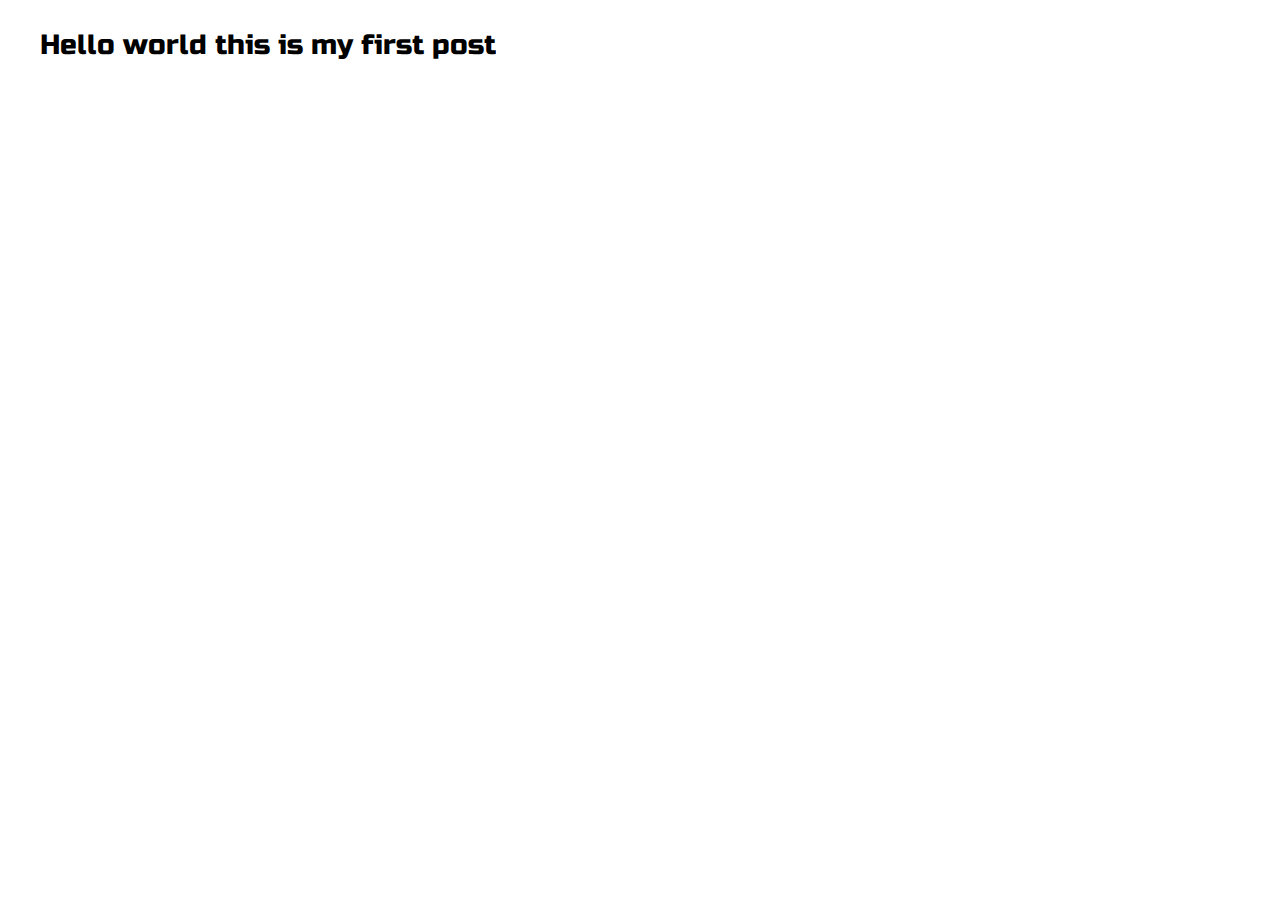
<file: post.html>
<!DOCTYPE html>
<html lang="en">
    <head>
        <meta charset="UTF-8">
        <meta http-equiv="X-UA-Compatible" content="IE=edge">
        <meta name="viewport" content="width=device-width, initial-scale=1.0">
        <title>Adesegun Koiki</title>
        <link rel="stylesheet" type="text/css" href="default.css">
        <link rel="preconnect" href="https://fonts.googleapis.com">
    <link rel="preconnect" href="https://fonts.gstatic.com" crossorigin>
    <link href="https://fonts.googleapis.com/css2?family=Roboto+Mono:wght@500&family=Roboto:wght@400;500;700;900&family=Russo+One&display=swap" rel="stylesheet">
    <link href="https://fonts.googleapis.com/css2?family=Roboto+Mono:wght@500&family=Roboto:wght@400;500;700;900&display=swap" rel="stylesheet">
    </head>
    <body>

        <div class="main-container">
            <h3>Hello world this is my first post</h3>
        </div>
    
</body>
</html>
</file>
<file: default.css>
/****variable declaration****/
:root{
    --mainColor: #eaeaea;
    --secondaryColor: #fff;

    --borderColor: #c1c1c1;

    --mainText:black;
    --secondaryText:#4b5156 ;
    --themeDotBorder: #24292e;

    --previewBg:rgb(251, 249, 243, 0.8);

    --previewShadow: #f0ead6;

    --buttonColor: black;
}

html,body{
    padding: 0;
    margin: 0;
}

body * {
    transition: 0.3s;
}

h1,h2,h3,h4,h5,h6,strong{
    color: var(--mainText);
    font-family: 'Russo one', sans-serif;
    font-weight: 500;
}

p, li, span, label, input, textarea{
    color:var(--secondaryText);
    font-family: 'Roboto Mono', monospace;
}

a{
    text-decoration: none;
    color: #17a2b8;
}

ul{
    list-style: none;
}

h1{font-size: 56px;}
h2{font-size: 36px;}
h3{font-size: 28px;}
h4{font-size: 24px;}
h5{font-size: 20px;}
h6{font-size: 16px;}

.s1{
    background-color: var(--mainColor);
    border-bottom: 1px solid var(--borderColor);
    overflow: auto;
}

.s2{
    background-color: var(--secondaryColor);
    border-bottom: 1px solid var(--borderColor);
    overflow: auto;
}

/*****Centralizing the content*****/
.main-container{
width: 1200px;
margin: 0 auto;
}

.greeting-wrapper{
    display: grid;
    text-align: center;
    align-content: center;
    min-height: 10em;
}

.intro-wrapper{
    background-color: var(--secondaryColor);
    border: 1px solid var(--borderColor);
    border-radius: 5px 5px 0 0;

    box-shadow: 14px 19px 6px 0px rgba(0,0,0,0.75);
-webkit-box-shadow: 14px 19px 6px 0px rgba(0,0,0,0.75);
-moz-box-shadow: 14px 19px 6px 0px rgba(0,0,0,0.75);

display: grid;
grid-template-columns: 1fr 1fr;

grid-template-areas: 
    'nav-wrapper nav-wrapper'
    'left-column right-column'
;
}
/* grid-template-rows: 3em 30em; */
.nav-wrapper{
    border-radius: 5px 5px 0 0;
    grid-area: nav-wrapper;
    border-bottom: 1px solid var(--borderColor);
    display: flex;
    justify-content: space-between;
    align-items: center;
    background-color: var(--mainColor);
}

#navigation a{
    color:var(--mainText)
}

#navigation{
    margin: 0;
    padding: 10px;
}

#navigation li{
    display: inline-block;
    margin-right: 5px;
    margin-left: 5px;
}

.dots-wrapper{
display: flex;
padding: 10px;
}

#dot-1{
    background-color: #FC6058;
}
#dot-2{
    background-color: #FEC02F;
}
#dot-3{
    background-color: #2ACA3E;
}

.browser-dot{
background-color: black;
height: 15px;
width: 15px;
border-radius: 50%;
margin: 5px;

box-shadow: -1px 1px 3px -1px rgba(0,0,0,0.75);
-webkit-box-shadow: -1px 1px 3px -1px rgba(0,0,0,0.75);
-moz-box-shadow: -1px 1px 3px -1px rgba(0,0,0,0.75);

}

#profile-pic{
    display: block;
    margin: 0 auto;
    height:"300px";
    width:"300px";
    object-fit: cover;
    border: 2px solid var(--borderColor);
}

#theme-options-wrapper {
    display: flex;
    justify-content: center;
}

.theme-dot{
    height: 30px;
    width: 30px;
    background-color: black;
    border-radius: 50%;

    margin: 5px;
    border: 2px solid var(--themeDotBorder);

    box-shadow: -1px 1px 3px -1px rgba(0,0,0,0.75);
    -webkit-box-shadow: -1px 1px 3px -1px rgba(0,0,0,0.75);
    -moz-box-shadow: -1px 1px 3px -1px rgba(0,0,0,0.75);
    cursor: pointer;
}

.theme-dot:hover{
    border-width: 5px;
}

#light-mode{
    background-color: #fff;
}
#blue-mode{
    background-color: #192734;
}
#green-mode{
    background-color: #78866b;
}
#purple-mode{
    background-color: #7E4C74;
}

#settings-note{
    font-size: 12px;
    font-style: italic;
    text-align: center;
}

.left-column{
    grid-area: left-column;
    padding-top: 50px;
    padding-bottom: 50px;
}
.right-column{
    grid-area: right-column;
    display: grid;
    align-content: center;

    padding-top: 50px;
    padding-bottom: 50px;
}

#preview-shadow{
    background-color: var(--previewShadow);
    width: 300px;
    height: 180px;
    padding-left: 30px;
    padding-top: 30px;
}

#preview{
    width: 300px;
    border: 1.5px solid #17a2b8;
    background-color: var(--previewBg);
    padding: 15px;
    position: relative;
}

.corner{
    width: 7px;
    height: 7px;
    border-radius: 50%;
    border: 1.5px solid #17a2b8;
    background-color: #fff;
    position: absolute;
}

#corner-tl{
    top: -5px;
    left: -5px;
}
#corner-tr{
    top: -5px;
    right: -5px;
}
#corner-br{
    bottom: -5px;
    right: -5px;
}
#corner-bl{
    bottom: -5px;
    left: -5px;
}

.about-wrapper{
    display: grid;
    grid-template-columns: repeat(auto-fit, minmax(320px, 1fr));
    padding-top: 50px;
    padding-bottom: 50px;
    gap: 100px;
}

#skills{
    display: flex;
    justify-content: space-evenly;
    background-color: var(--previewShadow);
}

.social-links{
    display: grid;
    align-content: center;
    text-align: center;
}

#social_img{
    width: 100%;
}

.post-wrapper{
    display: grid;
    grid-template-columns: repeat(auto-fit, 320px);
    gap: 20px;
    justify-content: center;
    padding-bottom: 50px;

}

.post{
    border: 1px solid var(--borderColor);
    box-shadow: -1px 1px 3px -1px rgba(0,0,0,0.75);
    -webkit-box-shadow: -1px 1px 3px -1px rgba(0,0,0,0.75);
    -moz-box-shadow: -1px 1px 3px -1px rgba(0,0,0,0.75);
}

.post-preview{
    background-color: #fff;
    padding: 15px;
}

.post-title{
color: black;
margin: 0;
}

.post-intro{
color: #4b5156;
font-size: 14px;
}

.thumbnail{
    display: block;
    width: 100%;
    height: 180px;
    object-fit: cover;
}

#contact-form{
    display: block;
    max-width: 600px;
    margin: 0 auto;
    border: 1px solid var(--borderColor);
    padding: 15px;
    border-radius: 5px;
    background-color: var(--mainColor);
    margin-bottom: 50px;
}

#contact-form label{
    line-height: 2.7em;
}

#contact-form textarea{
    min-height: 100px;
    font-size: 14px;
}

.input-field{
    width: 100%;
    padding-top: 10px;
    padding-bottom: 10px;
    background-color: var(--secondaryColor);
    border-radius: 5px;
    border: 1px solid var(--borderColor);
    font-size: 14px;
}

#submit-btn{
    margin-top: 10px;
    width: 100%;
    padding-top: 10px;
    padding-bottom: 10px;
    color: #fff;
    background-Color: var(--buttonColor);
    border: none
}

@media screen and (max-width: 1200px){
    .main-container{
        width: 95%;
    }
}

@media screen and (max-width: 1200px){
    .intro-wrapper{
       
    grid-template-columns: 1fr;
    grid-template-areas: 
        'nav-wrapper'
        'left-column'
        'right-column'
    ;
    }

    .right-column{
        justify-content: center;
    }
}
</file>
